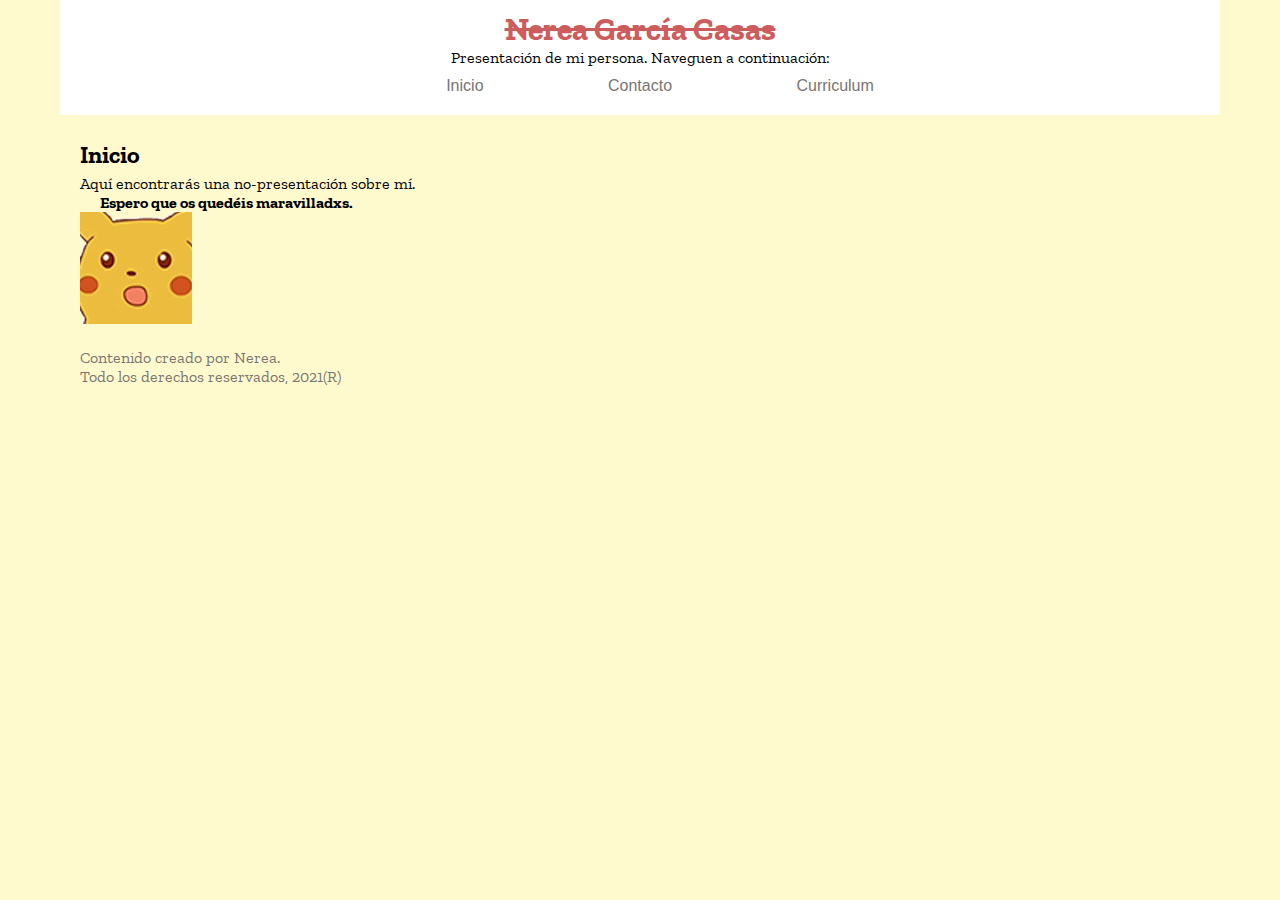
<file: index.html>
<!DOCTYPE html>
<html lang="es">

<head>
    <meta charset="UTF-8">
    <meta http-equiv="X-UA-Compatible" content="IE=edge">
    <meta name="viewport" content="width=device-width, initial-scale=1.0">
    <meta name="description" content="Aquí podrás conocer un poco más de mí.">
    <title>Nerea García - Mi Presentación</title>
    <link rel="shortcut icon" href="favicon.ico">
    <link rel="stylesheet" href="estilo.css">
    <link rel="preconnect" href="https://fonts.gstatic.com">
    <link href="https://fonts.googleapis.com/css2?family=Montserrat&family=Zilla+Slab:wght@300&display=swap"
        rel="stylesheet">
</head>

<body>
    <header>
        <h1>Nerea García Casas</h1>
        <p class="medio">Presentación de mi persona. Naveguen a continuación:</p>
        <nav>
            <ul>
                <li class="sinpunto"><a href="index.html">Inicio</a></li>
                <li class="sinpunto"><a href="contacto.html">Contacto</a></li>
                <li class="sinpunto"><a href="curriculum.html">Curriculum</a></li>
            </ul>
        </nav>
    </header>
    <main>
        <h2>Inicio</h2>
        <p>Aquí encontrarás una no-presentación sobre mí.</p>
        <p><strong>Espero que os quedéis maravilladxs.</strong></p>
        <img src="pika.gif" alt="pikachu meme">
    </main>
    <footer>
        <p class="suave">Contenido creado por Nerea.<br />
            Todo los derechos reservados, 2021(R)</p>
    </footer>
</body>

</html>
</file>
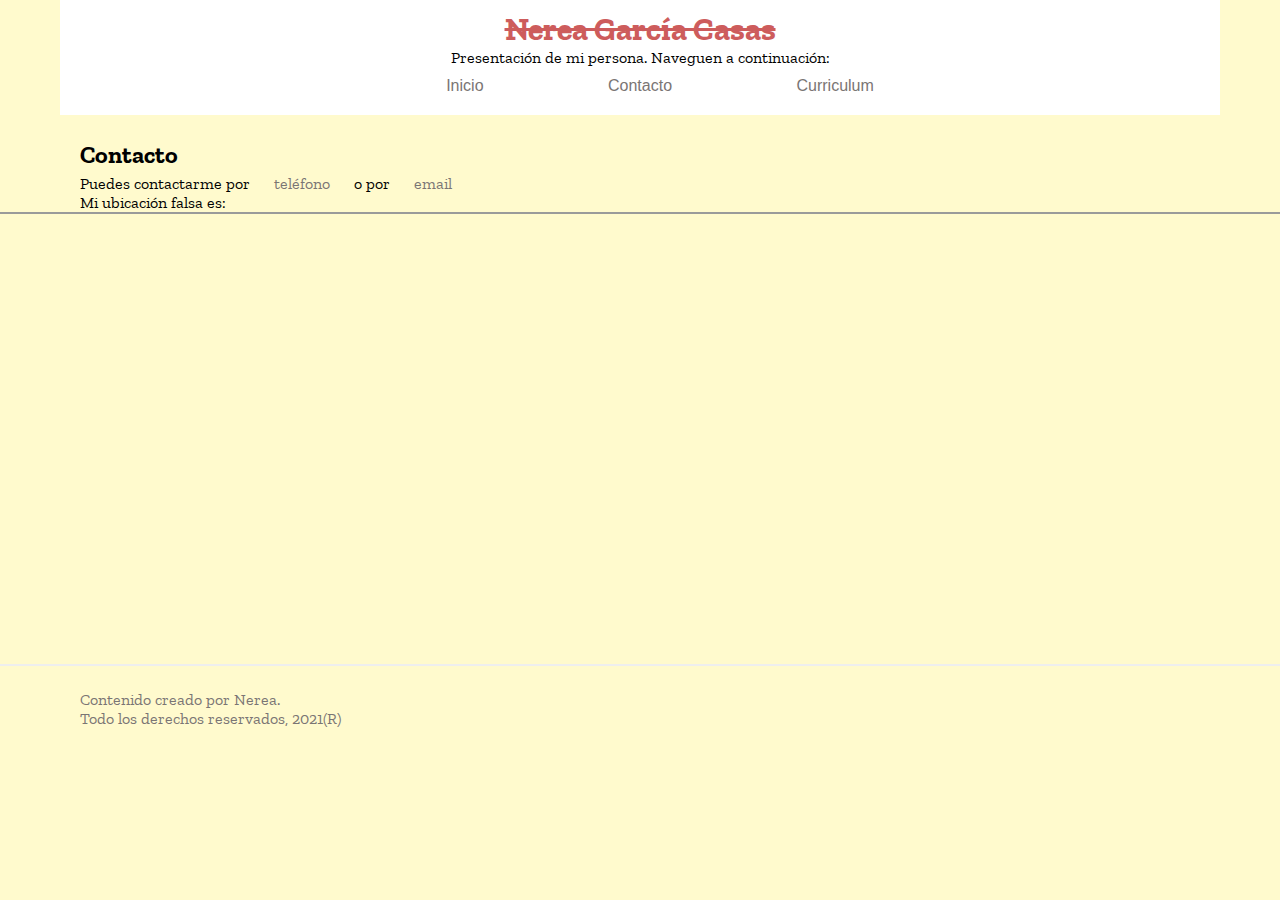
<file: contacto.html>
<!DOCTYPE html>
<html lang="es">

<head>
    <meta charset="UTF-8">
    <meta http-equiv="X-UA-Compatible" content="IE=edge">
    <meta name="viewport" content="width=device-width, initial-scale=1.0">
    <meta name="description" content="Mis datos de contacto.">
    <title>Nerea García - Contacto</title>
    <link rel="shortcut icon" href="favicon.ico">
    <link rel="stylesheet" href="estilo.css">
    <link rel="preconnect" href="https://fonts.gstatic.com">
    <link href="https://fonts.googleapis.com/css2?family=Montserrat&family=Zilla+Slab:wght@300&display=swap"
        rel="stylesheet">
</head>

<body>
    <header>
        <h1>Nerea García Casas</h1>
        <p class="medio">Presentación de mi persona. Naveguen a continuación:</p>
        <nav>
            <ul>
                <li class="sinpunto"><a href="index.html">Inicio</a></li>
                <li class="sinpunto"><a href="contacto.html">Contacto</a></li>
                <li class="sinpunto"><a href="curriculum.html">Curriculum</a></li>
            </ul>
        </nav>
    </header>
    <main>
        <h2>Contacto</h2>
        <p>Puedes contactarme por <a href="tel:+34111111111">teléfono</a> o
            por <a href="mailto:miemail@gmail.com">email</a></p>
        <p>Mi ubicación falsa es:</p>
        <iframe
            src="https://www.google.com/maps/embed?pb=!1m18!1m12!1m3!1d2994.802599374693!2d2.0924129150499002!3d41.356644179266965!2m3!1f0!2f0!3f0!3m2!1i1024!2i768!4f13.1!3m3!1m2!1s0x12a4993b67a00961%3A0x6eae803cf4ab225e!2sCarrer%20del%20Crom%2C%2014%2C%2008940%20Cornell%C3%A1%20de%20Llobregat%2C%20Barcelona!5e0!3m2!1ses!2ses!4v1612697166295!5m2!1ses!2ses"
            width="600" height="450" tabindex="0"></iframe>
    </main>
    <footer>
        <p class="suave">Contenido creado por Nerea.<br />
            Todo los derechos reservados, 2021(R)</p>
    </footer>
</body>

</html>
</file>
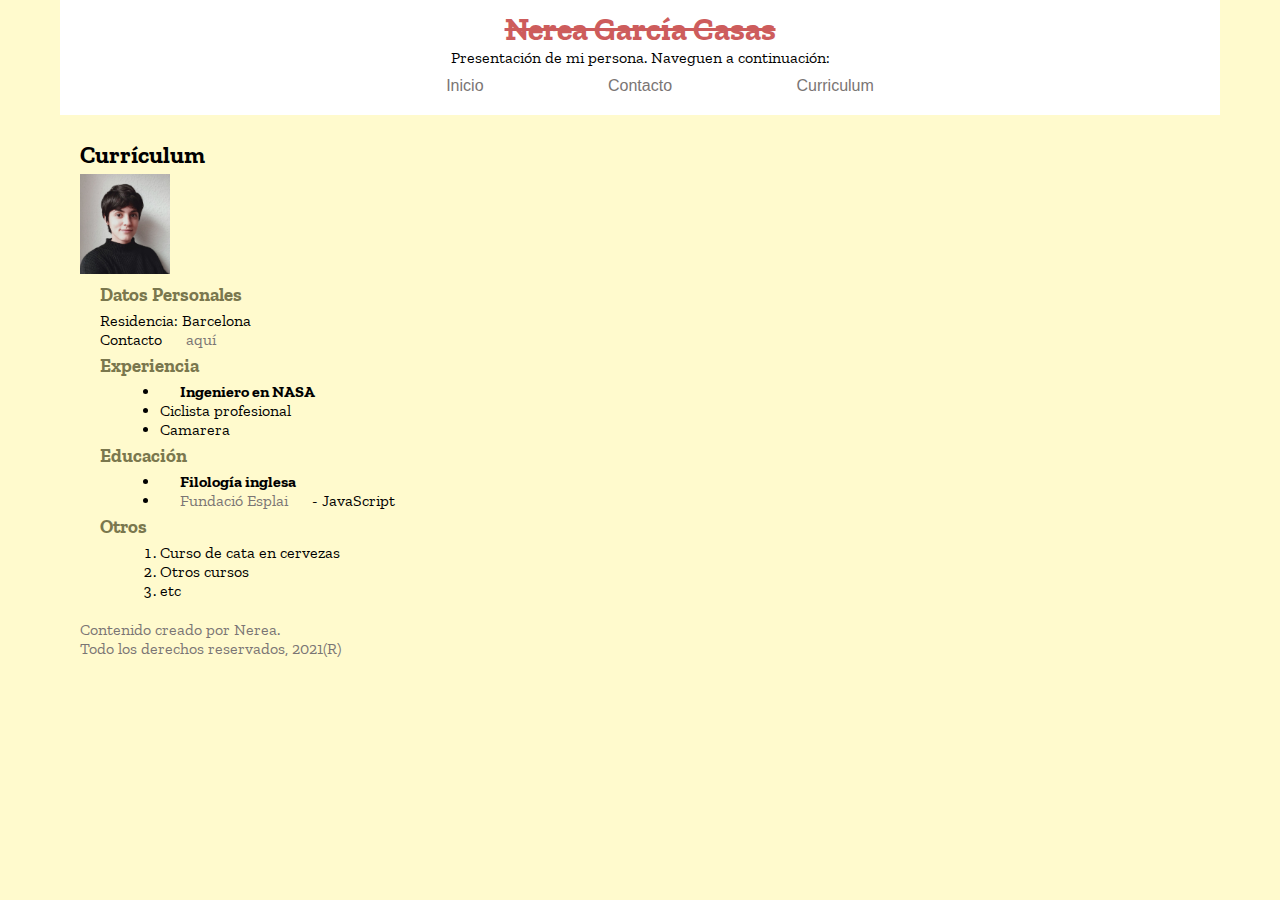
<file: curriculum.html>
<!DOCTYPE html>
<html lang="es">

<head>
    <meta charset="UTF-8">
    <meta http-equiv="X-UA-Compatible" content="IE=edge">
    <meta name="viewport" content="width=device-width, initial-scale=1.0">
    <meta name="description" content="Resumen de mi experiencia y formación.">
    <title>Nerea García - Currículum</title>
    <link rel="shortcut icon" href="favicon.ico">
    <link rel="stylesheet" href="estilo.css">
    <link rel="preconnect" href="https://fonts.gstatic.com">
    <link href="https://fonts.googleapis.com/css2?family=Montserrat&family=Zilla+Slab:wght@300&display=swap"
        rel="stylesheet">
</head>

<body>
    <header>
        <h1>Nerea García Casas</h1>
        <p class="medio">Presentación de mi persona. Naveguen a continuación:</p>
        <nav>
            <ul>
                <li class="sinpunto"><a href="index.html">Inicio</a></li>
                <li class="sinpunto"><a href="contacto.html">Contacto</a></li>
                <li class="sinpunto"><a href="curriculum.html">Curriculum</a></li>
            </ul>
        </nav>
    </header>
    <main>
        <h2>Currículum</h2>
        <img src="foto.jpg" height="100" width="90" alt="Nerea">
        <section>
            <h3>Datos Personales</h3>
            <p>Residencia: Barcelona<br />
                Contacto <a href="https://www.google.es/">aquí
                </a></p>
        </section>
        <section>
            <h3>Experiencia</h3>
            <ul>
                <li><strong>Ingeniero en NASA</strong></li>
                <li>Ciclista profesional</li>
                <li>Camarera</li>
            </ul>
        </section>
        <section>
            <h3>Educación</h3>
            <ul>
                <li><strong>Filología inglesa</strong></li>
                <li><a href="https://fundacionesplai.org/">Fundació Esplai</a> - JavaScript</li>
            </ul>
        </section>
        <section>
            <h3>Otros</h3>
            <ol>
                <li>Curso de cata en cervezas</li>
                <li>Otros cursos</li>
                <li>etc</li>
            </ol>
        </section>
    </main>
    <footer>
        <p class="suave">Contenido creado por Nerea.<br />
            Todo los derechos reservados, 2021(R)</p>
    </footer>
</body>

</html>
</file>
<file: estilo.css>
* {
    margin: 0;
    margin: 0 20px 0 20px;
}

body {
    background-color:lemonchiffon;
    font-family: 'Zilla Slab', 'Gill Sans', 'Gill Sans MT', Calibri, 'Trebuchet MS', sans-serif;
}

header {
    background-color: white;
    padding: 0;
    padding: 10px 0;
}

main {
    padding: 0;
    padding: 20px 0;
}

h1 {
    color:indianred;
    text-decoration-line: line-through;
    text-align: center;
}

h2 {
    color: black;
    padding: 5px 0;
}

h3 {
    color:rgb(122, 119, 78);
    padding: 5px 0;
}

p {
    color: black;    
}

.suave {
    color: rgb(122, 117, 116);
}

.medio {
    text-align: center;
}

nav {
    font-family: 'Trebuchet MS', 'Lucida Sans Unicode', 'Lucida Grande', 'Lucida Sans', Arial, sans-serif;
    color: lightslategrey;
    text-align: center;
    margin: 0;
}

a {
    text-decoration: inherit;
    color: rgb(122, 117, 116);
}

li.sinpunto {
    list-style-type: none;
    display: inline-block;
    padding: 10px 20px;
}

li.sinpunto:hover {
    background-color: lemonchiffon;
    font-weight: 900;
}

img {
    display: inline-block;
    position: relative;
}

img:hover {
    cursor: pointer;
    background-color: rgba(255, 250, 204, 0.5);
    content: "hola, qué tal";
    color: maroon;
}

iframe {
    margin: 0 -80px;
    width: calc(100% + 160px);
}
</file>
